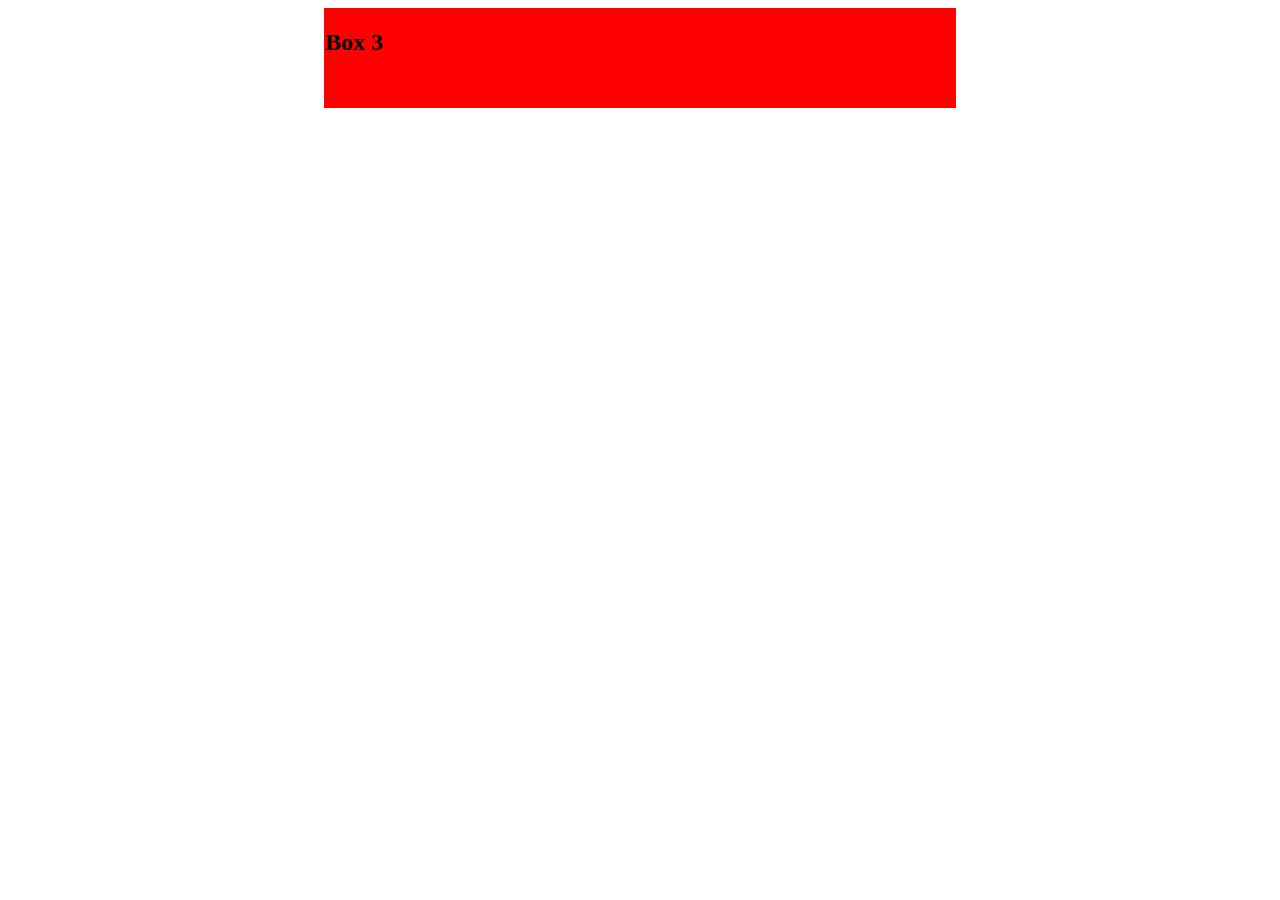
<file: html/review.html>
<!DOCTYPE html>
<html lang="en">
<head>
    <meta charset="UTF-8">
    <meta http-equiv="X-UA-Compatible" content="IE=edge">
    <meta name="viewport" content="width=device-width, initial-scale=1.0">
    <title>Review</title>

    <style>
        * {
            box-sizing: border-box;
        }
        div {
            width: 50%;
            height: 100px;
            border: 1px solid red;
        }

        #box1 {
            background-color: aqua;
            float: left;
        }

        #box2 {
            background-color: bisque;
            float: right;
        }

        #box3 {
            background-color: red;
            margin: auto;
        }
    </style>
</head>
<body>

    <!-- <DIV id="box1">
        <h2>Box 1</h2>
    </div>
    <div id="box2">
        <h2>Box 2</h2>
    </div> -->

    <div id="box3">
        <h2>Box 3</h2>
    </div>
    
</body>
</html>
</file>
